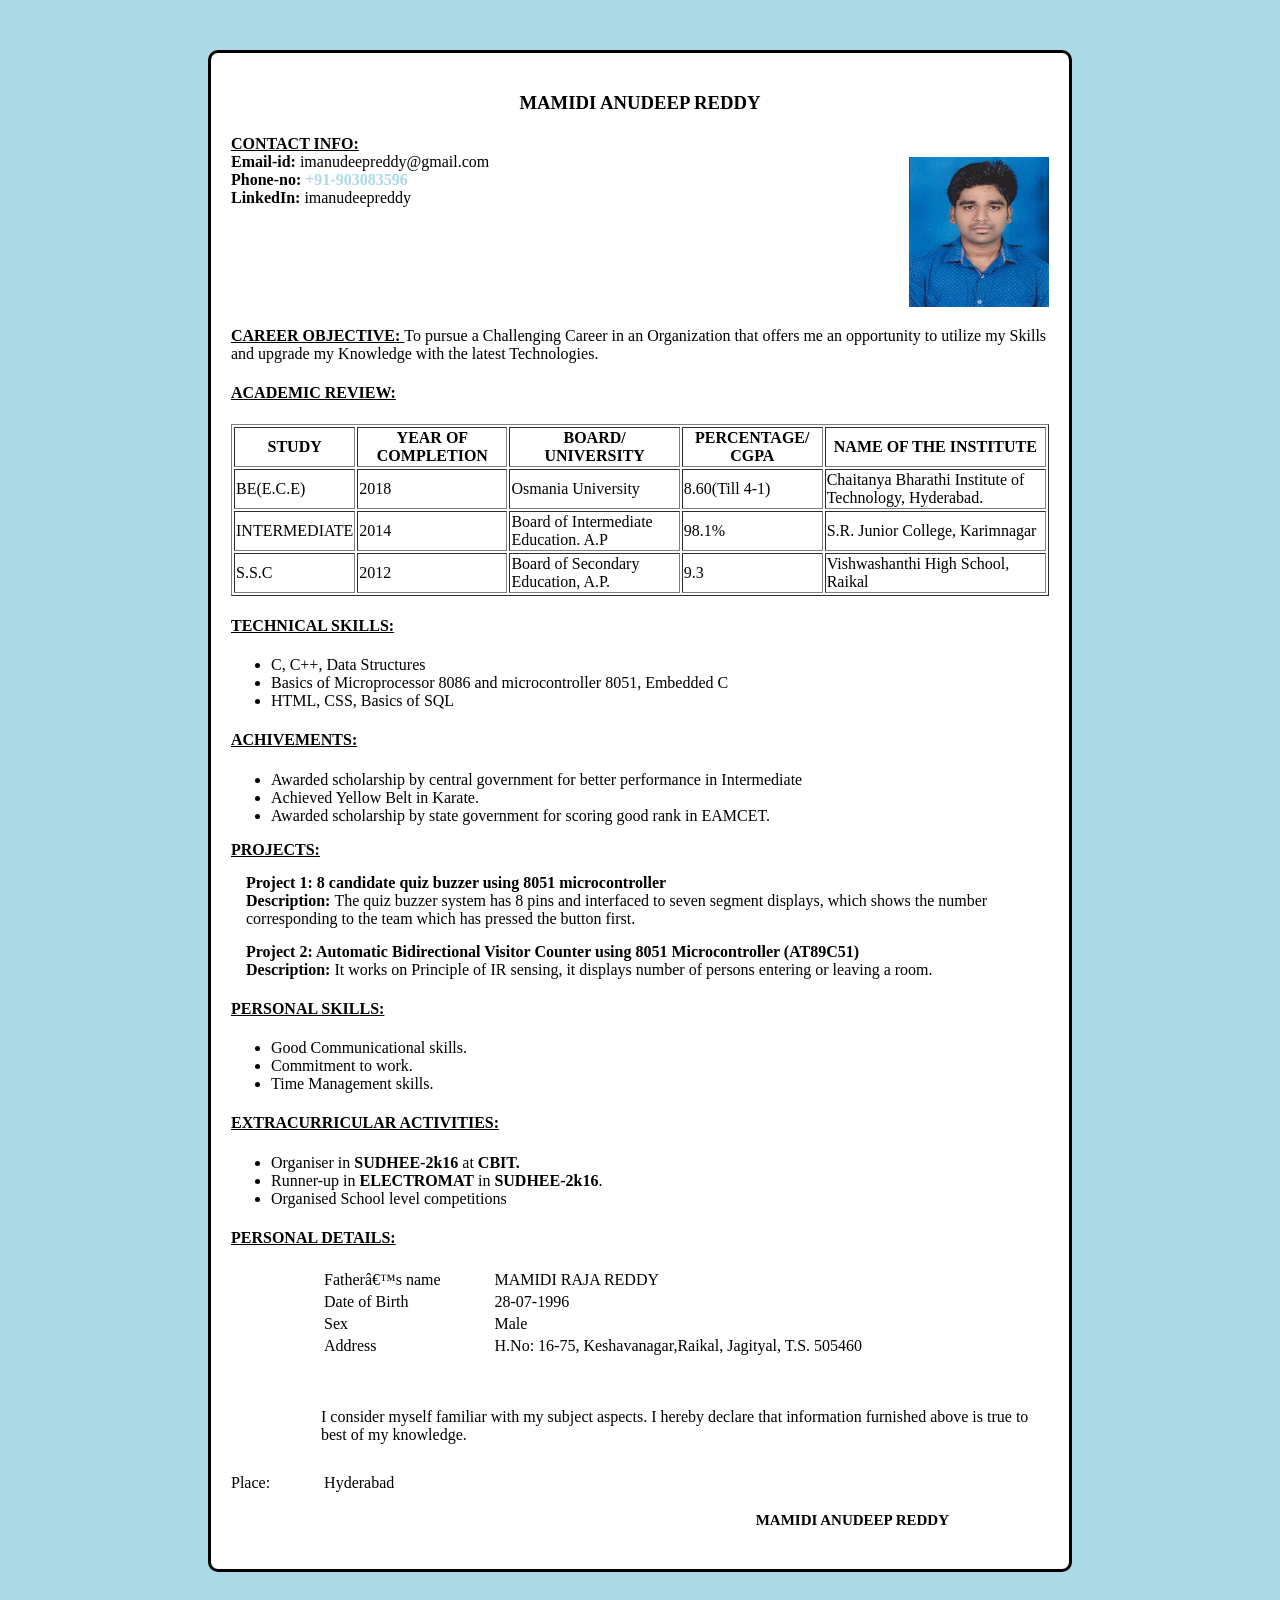
<file: index.html>
<html>
<head>
    <meta name="viewport" content="width=device-width, initial-scale=1">
    <title>Anudeep Reddy Mamidi</title>
    <link rel="icon" href="icon.ico" />
    <link rel="stylesheet" href="./resume.css">
    <script
    src="https://code.jquery.com/jquery-3.2.1.min.js"
    integrity="sha256-hwg4gsxgFZhOsEEamdOYGBf13FyQuiTwlAQgxVSNgt4="
    crossorigin="anonymous"></script>
    <script>
            $(document).ready(function(){
                 $('.header').on('click',function(){
                $(this).parent().find('.content').slideToggle();
                $(this).parent().find('.arrowOne').toggle();
                $(this).parent().find('.arrowTwo').toggle();
                });
            });
    </script>
</head>
<body>
    <div class="mainContainer">
        <div class="nameContainer">
            <h3>MAMIDI ANUDEEP REDDY</h3>
        </div>
        <div class="contactContainer ">
            <div class="contactHeading">
                    <h4 class="commonHeading">Contact Info:</h4>    
            </div>
            <div class="emailContainer">
                <span class="emailHeading ">Email-id:</span>
                <span class="emailContent">imanudeepreddy@gmail.com</span>
            </div>
            <div class="phoneContainer">
                    <span class="phoneHeading">Phone-no:</span>
                    <span class="phoneContent">+91-903083596</span>
            </div>
            <div class="linkedinContainer">
                    <span class="linkedinHeading">LinkedIn:</span>
                    <span class="linkedinContent">imanudeepreddy </span>
            </div>
            <div class="photoContent">
                <img src="./photo.jpeg" alt= "Anudeep" width="140" height="150"/>
            </div>
        </div>
        <div class="careerContainer ">
            <span class="careerObjective commonHeading">
                career objective:
            </span>
            <span class="contentCareer">
                    To pursue a Challenging Career in an Organization that offers me an opportunity to utilize my Skills and upgrade my Knowledge with the latest Technologies.
            </span>

        </div>
        <div class="academicReviewContainer ">
            <div class="academicReviewHeading commonHeading">
                <h4>academic review:</h4>
            </div>
            <table border="1" class="academicTable">
                <thead>
                    <tr>
                        <th>STUDY</th>
                        <th>YEAR OF COMPLETION</th>
                        <th>BOARD/ UNIVERSITY </th>
                        <th>PERCENTAGE/ CGPA </th>
                        <th>NAME OF THE INSTITUTE</th>
                    </tr>
                </thead>
                <tbody>
                    <tr>
                        <td>BE(E.C.E)</td>
                        <td>2018</td>
                        <td>Osmania University</td>
                        <td>8.60(Till 4-1)</td>
                        <td>Chaitanya Bharathi Institute of Technology, Hyderabad.</td>
                    </tr>
                    <tr>
                            <td>INTERMEDIATE</td>
                            <td>2014</td>
                            <td>Board of Intermediate Education. A.P</td>
                            <td>98.1%</td>
                            <td>S.R. Junior College, Karimnagar</td>
                    </tr>
                    <tr>
                            <td>S.S.C</td>
                            <td>2012</td>
                            <td>Board of Secondary Education, A.P.</td>
                            <td>9.3</td>
                            <td>Vishwashanthi High School, Raikal</td>
                    </tr>
                </tbody>
            </table>
        </div>
        <div class="academicContainer">
    <div class="menuItem">
      <div class="header">
        <span class="arrowOne arrowClass">&#709;</span>
        <span class="arrowTwo arrowClass">&gt;</span>
        Bachelor of Engineering

      </div>
      <div class="content">
        <div>Electronics and Communication Engineering</div>
        <div>2018</div>
        <div>Osmania University</div>
        <div>8.60(Till 4-1)</div>
        <div>Chaitanya Bharathi Institute of Technology, Hyderabad.</div>
      </div>
    </div>
    <div class="menuItem">
      <div class="header">
        <span class="arrowOne arrowClass">&#709;</span>
        <span class="arrowTwo arrowClass">&gt;</span>
        Intermediate

      </div>
      <div class="content">
        <div>INTERMEDIATE (M.P.C)</div>
        <div>2014</div>
        <div>Board of Intermediate Education. A.P</div>
        <div>98.1%</div>
        <div>S.R. Junior College, Karimnagar</div>
      </div>
    </div>
    <div class="menuItem">
      <div class="header">
        <span class="arrowOne arrowClass">&#709;</span>
        <span class="arrowTwo arrowClass">&gt;</span>
        SSC

      </div>
      <div class="content">
        <div>S.S.C</div>
        <div>2012</div>
        <div>Board of Secondary Education, A.P.</div>
        <div>9.3</div>
        <div>Vishwashanthi High School, Raikal</div>
      </div>
    </div>
        </div>
        
        <div class="technicalSkillsContainer">
            <div class="commonHeading technicalSkillsHeading">
                <h4>TECHNICAL SKILLS:</h4>
            </div>
            <ul class="technicalSkillsList">
                <li>C, C++, Data Structures</li>
                <li>Basics of Microprocessor 8086 and microcontroller 8051, Embedded C</li>
                <li>HTML, CSS, Basics of SQL</li>
            </ul>
        </div>
        <div class="AchievementContainer">
                <div class="commonHeading achievementsHeading">
                    <h4>ACHIVEMENTS: </h4>
                </div>
                <ul class="achievementsList">
                    <li>Awarded scholarship by central government for better performance in Intermediate</li>
                    <li>Achieved Yellow Belt in Karate.</li>
                    <li>Awarded scholarship by state government for scoring good rank in EAMCET.</li>
                </ul>
        </div>
        <div class="projectContainer">
        <div class="commonHeading">
                PROJECTS: 
        </div>
        <div class="projectContent">
        <div class="project1">
            <span>
                    Project 1:   
            </span>
            <span>
                    8 candidate quiz buzzer using 8051 microcontroller 
            </span>
        </div>
        <div>
            <span class="project1">
                    Description:
            </span>
            <span>
                    The quiz buzzer system has 8 pins and interfaced to seven segment displays, which shows the number corresponding to the team which has pressed the button first.
            </span>
        </div>
        </div>
        <div class="projectContent">  
        <div class="project1">
                <span>
                        Project 2:   
                </span>
                <span>
                        Automatic Bidirectional Visitor Counter using 8051 Microcontroller (AT89C51)
                </span>
            </div>
            <div >
                <span class="project1">
                        Description:
                </span>
                <span>
                        It works on Principle of IR sensing, it displays number of persons entering or leaving a room. 
                </span>
            </div>
        </div>
        </div>
        <div class="PersonalSkillContainer">
        <div class="commonHeading PersonalSkillHeading">
            <h4>PERSONAL SKILLS: </h4>
        </div>
        <ul class="PersonalSkillList">
            <li>Good Communicational skills. </li>
            <li>Commitment to work. </li>
            <li>Time Management skills. </li>
        </ul>
        </div>
        <div class="ExtraCuricularContainer">
                <div class="commonHeading ExtraCuricularHeading">
                    <h4>EXTRACURRICULAR ACTIVITIES:  </h4>
                </div>
                <ul class="ExtraCuricularList">
                    <li>Organiser in <b>SUDHEE-2k16</b> at <b>CBIT.</b>  </li>
                    <li>Runner-up in <b>ELECTROMAT</b> in <b>SUDHEE-2k16</b>.  </li>
                    <li>Organised School level competitions </li>
                </ul>
        </div>
        <div class="PersonalContainer">
                <div class="commonHeading PersonalHeading">
                    <h4>PERSONAL DETAILS:  </h4>
                </div>
                <div class="personalContent">
                <table>
                    <tbody>
                        <tr>
                            <td>Father’s name</td>
                            <td><span class="space">MAMIDI RAJA REDDY</span></td>
                        </tr>
                        <tr>
                                <td>Date of Birth </td>
                                <td><span class="space">28-07-1996 </span></td>
                        </tr>
                        <tr>
                                <td>Sex  </td>
                                <td><span class="space">Male</span></td>
                        </tr>
                        <tr>
                                <td>Address </td>
                                <td><span class="space">H.No: 16-75, Keshavanagar,Raikal, Jagityal, T.S.  505460 </span></td>
                        </tr>
                    </tbody>
                </table>
                </div>                
        </div>
        <div class="agreeStatement">
                I consider myself familiar with my subject aspects. I hereby declare that information furnished above is true to best of my knowledge. 
        </div>
        <div class="detailsContainer">
            <span class="placeHeading">
                Place:
            </span>  
            <span class="placeContent">
                Hyderabad
            </span>  
            <div class="signature">
               <h4>MAMIDI ANUDEEP REDDY</h4> 
            </div>
        </div>
    </div>
</body>
</html>
</file>
<file: resume.css>
body{
    background-color:lightblue;
}
.mainContainer{
    border: 3px solid black;
    margin: 50px 200px;
    padding: 20px;
    background-color: white;
    border-radius: 10px;
}
.nameContainer{
    text-align: center;
    
}
.arrowOne{
    display: none;
}
.content{
    display:none;
    margin-left:30px;
  }
.commonHeading{
    text-transform: uppercase;
    text-decoration: underline;
    font-weight: 600;
}
.contactHeading h4{
    
    margin-bottom: 0;
}
.emailHeading{
    font-weight: 600;
}
.linkedinHeading{
    font-weight: 600;
}

.phoneContainer{
    font-weight: 600;
}
.phoneContent{
    color: lightblue;
}
.careerContainer{
    margin-top: 20px;
}
.careerObjective{
    text-transform: uppercase;
    text-decoration: underline;
    font-weight: 600;
}
.project1{
    font-weight: 600;
}
.projectContent{
    margin: 15px;
}
.personalContent{
    margin-left: 90px;
    margin-bottom: 50px;
}
.space{
    margin-left:50px;
}
.agreeStatement{
    margin-left: 90px;
}
.detailsContainer{
    margin-top: 30px;
}

.placeContent{
    margin-left: 50px;
}

.signature h4{
    font-weight: 600;
    font-size: 15px;
    text-align: right;
    margin-right:100px; 
}
.photoContent{
    text-align: right;
    margin-top: -50px;
}
.academicContainer{
    display: none; 
}
@media (max-width: 768px) {
    body{
        text-align: justify;
        background-color: white;
    }
    .photoContent{
        text-align: center;
        margin-top:10px;
    }
    .mainContainer{
        margin:0;
        padding: 0;
        border:0px;
    }
    .academicTable{
        display: none;
    }
    .academicContainer{
        display: block; 
    }
    .PersonalContainer{
        display: none;
    }
   
}
</file>
